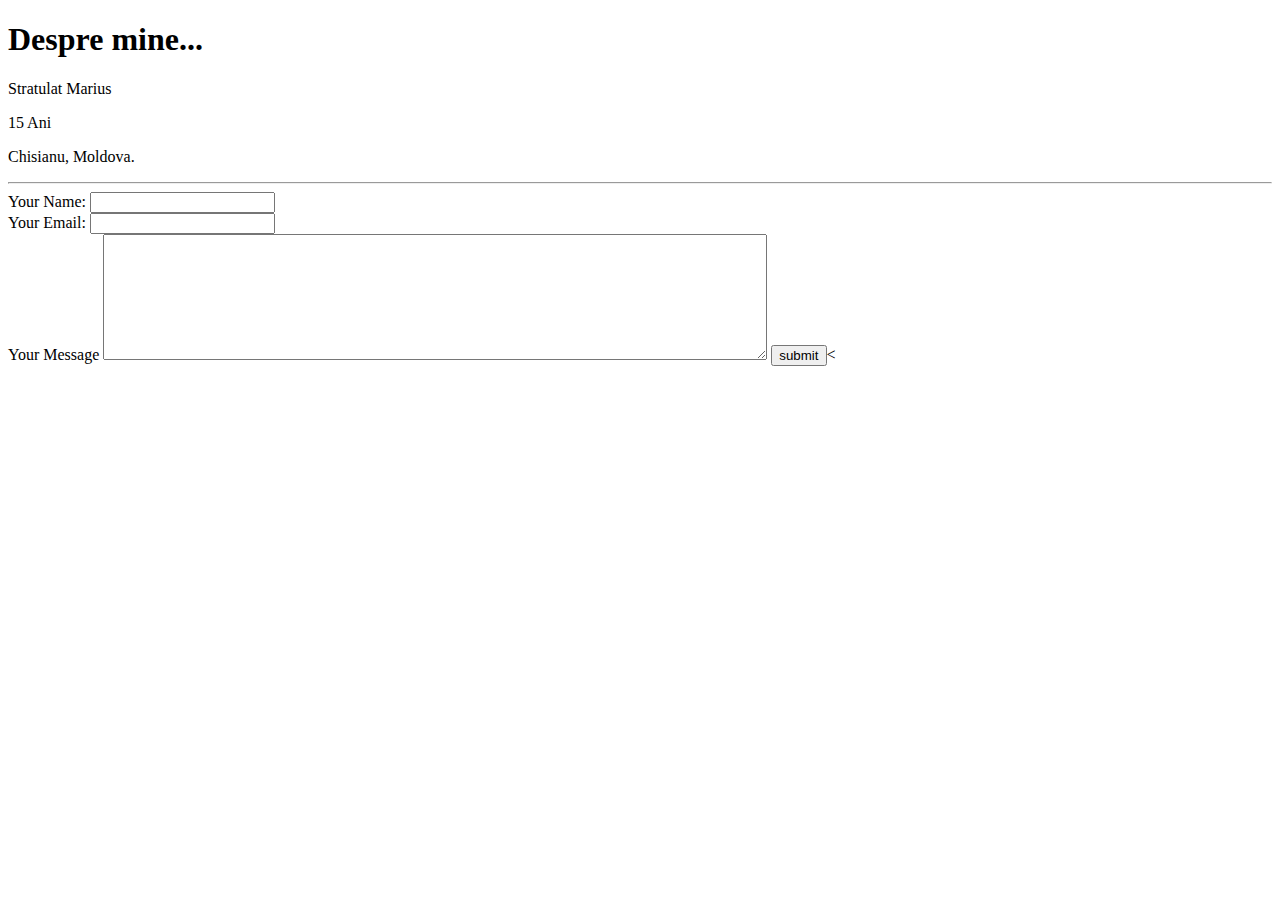
<file: e-mail.html>
<!DOCTYPE html>
<html lang="en" dir="ltr">
  <head>
    <meta charset="utf-8">
    <title></title>
  </head>
  <body>
    <h1>Despre mine...</h1>
    <p>Stratulat Marius</p>
    <p>15 Ani</p>
    <p>Chisianu, Moldova.</p>
    <hr />
    <form action="mailto:msmauriciu@gmail.com" method="post" enctype="text/plain">
      <label for="">Your Name:</label>
      <input type="text" name="Name" value=""><br />
      <label for="">Your Email:</label>
      <input type="email" name="Email" value=""><br />
      <label for="">Your Message</label>
      <textarea name="yourMessage" rows="8" cols="80"></textarea>
      <input type="submit" name="submit" value="submit"><<br>
    </form>

  </body>
</html>
</file>
